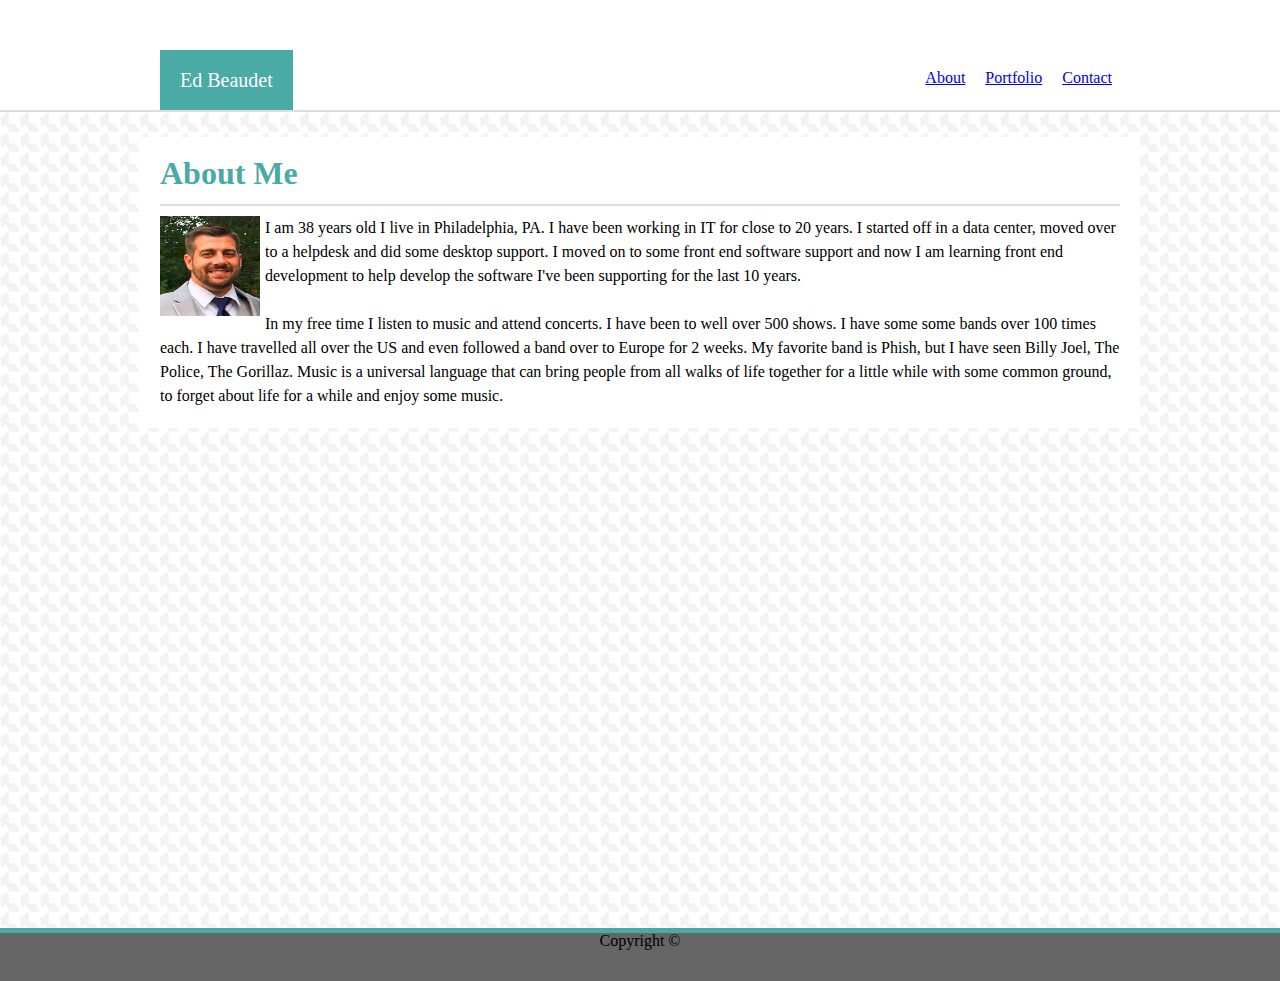
<file: index.html>
<!doctype HTML>
<html lang="en-us">

<head>
    <Title>About Ed Beaudet</Title>
    <link rel="stylesheet" type="text/css" href="assets/css/reset.css" />
    <link rel="stylesheet" type="text/css" href="assets/css/style.css" />
    <link rel="stylesheet" type="text/css" href="assets/images/" />
</head>
<Body>
    <div class="top-container">
        <header class="header">
            <h1 class="name">
                Ed Beaudet
            </h1>
            <div class="link-container">
                <a class="about-link" href="./index.html"> About</a>
                <a class="portfolio-link" href="./portfolio.html"> Portfolio</a>
                <a class="contact-link" href="./contact.html"> Contact</a>
            </div>
        </header>
    </div>

    <section class="middle-container">
        <div class="aboutMe">
            <div class="pic-info">
                <h1 class="pageHeading">
                    About Me
                </h1>
                <img src="assets/images/ProfilePic (2).PNG" </img> <p>
                I am 38 years old I live in Philadelphia, PA. I have been working in IT for close to 20 years. I
                started off in a data center, moved over to a helpdesk
                and did some desktop support. I moved on to some front end software support and now I am learning front
                end development to help develop the software I've
                been supporting for the last 10 years.
                <br><br>
                In my free time I listen to music and attend concerts. I have been to well over 500 shows. I have some
                some bands over 100 times each. I have travelled all over the US and even followed a band over to
                Europe for 2 weeks. My favorite band is
                Phish, but I have seen Billy Joel, The Police, The Gorillaz.
                Music is a universal language that can bring people from all walks of life together for a little while
                with some common ground, to forget about life for a while and enjoy
                some music.
                </p>
            </div>
        </div>
    </section>
    <footer>
        Copyright ©
    </footer>
</Body>

</html>
</file>
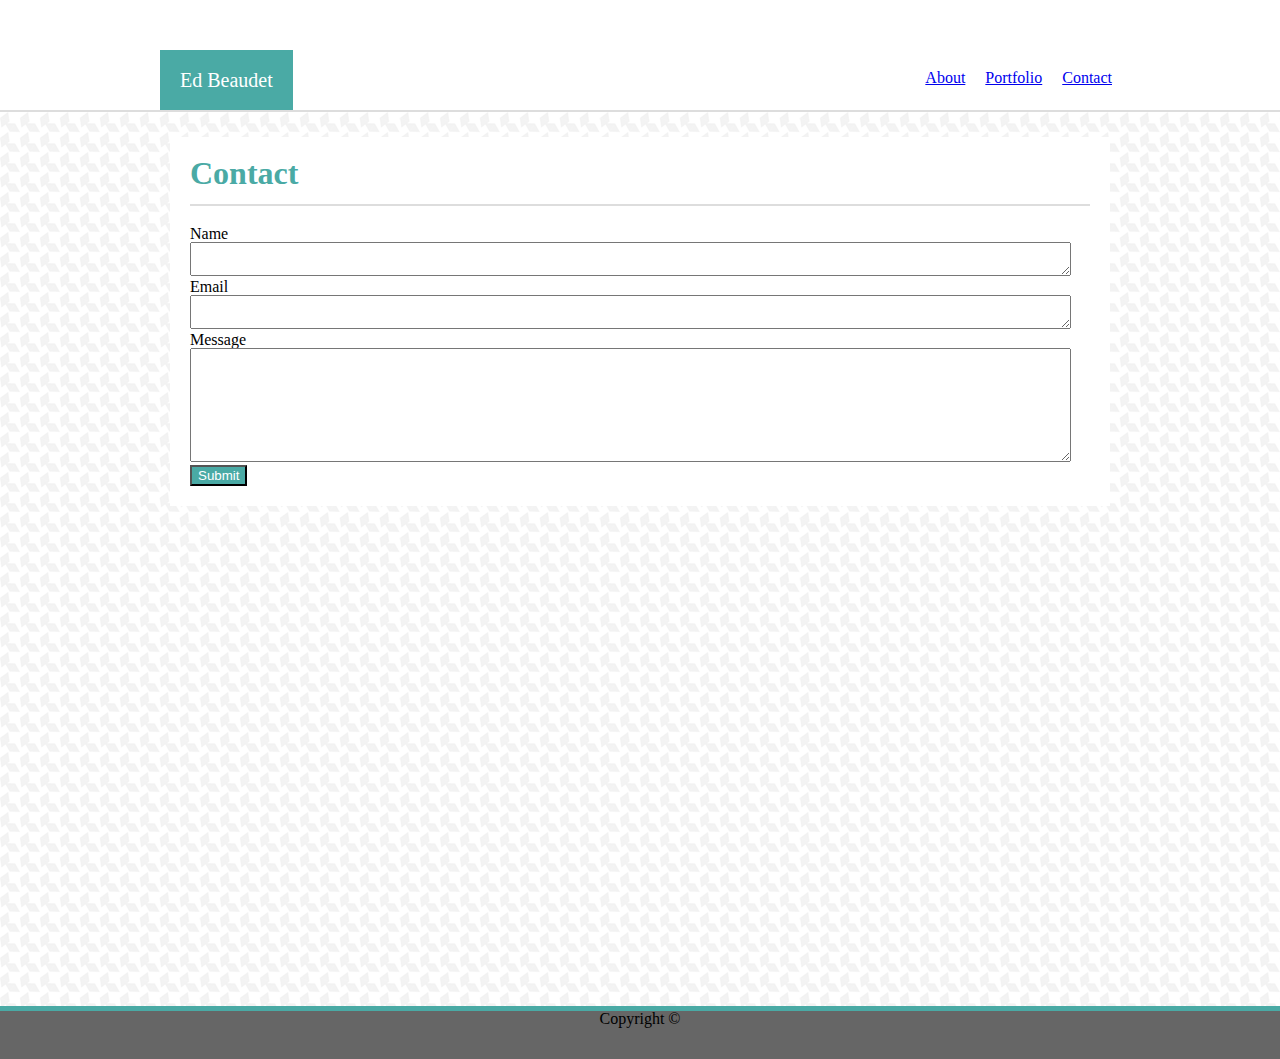
<file: contact.html>
<!doctype HTML>
<html lang="en-us">

<head>
    <Title>About Ed Beaudet</Title>
    <link rel="stylesheet" type="text/css" href="assets/css/reset.css" />
    <link rel="stylesheet" type="text/css" href="assets/css/style.css" />
    <link rel="stylesheet" type="text/css" href="assets/images/" />
</head>


<Body>
    <div class="top-container">
        <header class="header">
            <h1 class="name">
                Ed Beaudet
            </h1>
            <div class="link-container">
                <a class="about-link" href="./index.html"> About</a>
                <a class="portfolio-link" href="./portfolio.html"> Portfolio</a>
                <a class="contact-link" href="./contact.html"> Contact</a>
            </div>
        </header>
    </div>

    <section class="middle-container">
        <div class="aboutMe">
            <div class="contact-form">
                <h1 class="pageHeading">
                    Contact
                </h1>
                <div class="form">
                    <label>Name</label> <br>
                    <textarea class="textbox"></textarea> <br>
                    <label>Email</label> <br>
                    <textarea class="textbox"></textarea> <br>
                    <label>Message</label> <br>
                    <textarea class="textbox" id="txtMessage"></textarea> <br>
                    <button class="btnSubmit">Submit</button>
                </div>
            </div>
        </div>
    </section>
    <footer>
        Copyright ©
    </footer>

</html>
</file>
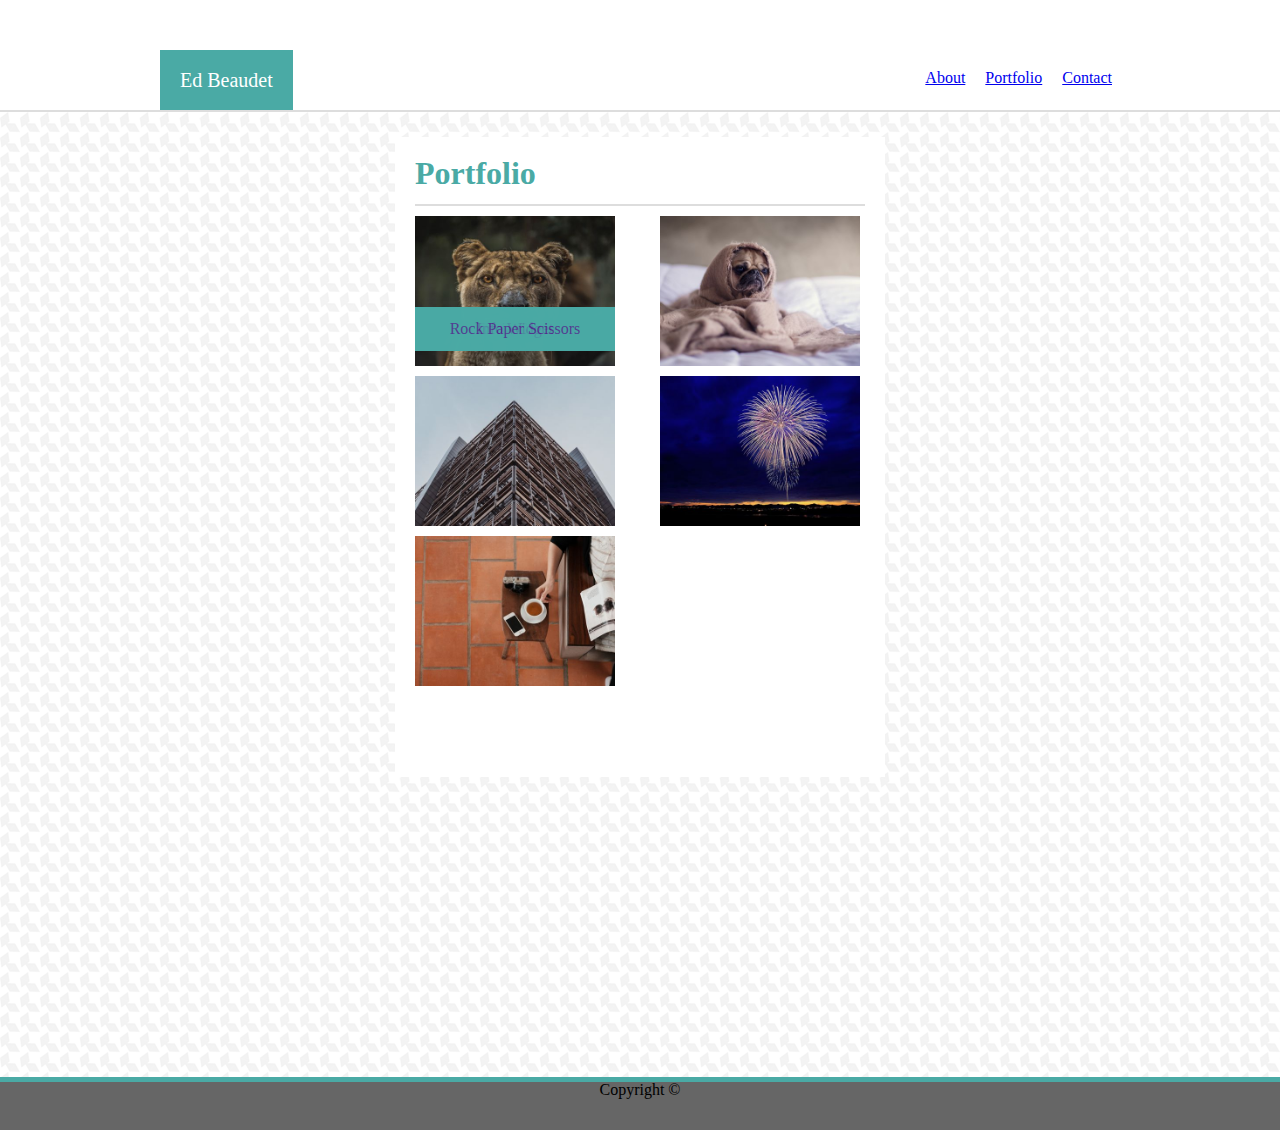
<file: portfolio.html>
<!doctype HTML>
<html lang="en-us">

<head>
    <Title>About Ed Beaudet</Title>
    <link rel="stylesheet" type="text/css" href="assets/css/reset.css" />
    <link rel="stylesheet" type="text/css" href="assets/css/style.css" />
    <link rel="stylesheet" type="text/css" href="assets/images/" />
</head>

<body>
    <div class="top-container">
        <header class="header">
            <h1 class="name">
                Ed Beaudet
            </h1>
            <div class="link-container">
                <a class="about-link" href="./index.html"> About</a>
                <a class="portfolio-link" href="./portfolio.html"> Portfolio</a>
                <a class="contact-link" href="./contact.html"> Contact</a>
            </div>
        </header>
    </div>
    <section class="middle-container">
        <div class="aboutMe">
            <section class="portfolio">
                <h1 class="pageHeading">
                    Portfolio
                </h1>
                <div class="divHangman">
                    <a class="aHangmanimg" >
                        <img class="imgHangman" src="assets/images/Hangman.jpg" alt="Hangman">
                    </a>
                    <a href="" target="_blank">
                        <p class="lblHangman">Hangman</p>
                    </a>
                </div>
                <div class="divRPGGame">
                    <a class="aRPGimg">
                        <img class="imgRPGGame" src="assets/images/RPG.jpg" alt="RPGGame">
                    </a>
                    <a href="" target="_blank">
                        <p class="lblRPGGame">RPG Game</p>
                    </a>
                </div>
                <div class="divTriviaGame">
                    <a class="aTriviaimg">
                        <img class="imgTriviaGame" src="assets/images/Trivia.jpg" alt="Trivia Game">
                    </a>
                    <a href="" target="_blank">
                        <p class="lbltriviaGame">Trivia Game</p>
                    </a>
                </div>
                <div class="divInfoWidget">
                    <a class="aInfoWidgetimg" >
                        <img class="imgInfoWidget" src="assets/images/Info.jpg" alt="InfoWidget">
                    </a>
                    <a href="" target="_blank">
                        <p class="lblInfoWidget">Info Widget</p>
                    </a>
                </div>
                <div class="divRPS">
                    <a class="aRPSimg">
                        <img class="imgRPS" src="assets/images/RPS.jpg" alt="RPS">
                    </a>
                    <a href="" target="_blank">
                        <p class="lblRPS">Rock Paper Scissors</p>
                    </a>
                </div>
            </section>
        </div>
    </section>
    <footer>
        Copyright ©
    </footer>
</Body>

</html>
</file>
<file: assets/css/style.css>
.top-container {
    width: 960px;
    margin: 0 auto;
}

.link-container {
    float:right;
    padding-top: 20px;
}

.header {
    float:left;
    width:960px;
    padding-top: 50px;
}

.name{
    background-color: #4aaaa5;
    color:white;
    font-family: Georgia, 'Times New Roman', Times, serif;
    font-size: 15pt;
    float:left;
    padding: 20px;
}

.about-link, .portfolio-link, .contact-link {
    padding: 8px;
    padding-top: 50px;
    height:25px;
}


.portfolio {
    background: white;
	width: 450px;
    margin: auto;
    margin-top: 25px;
    margin-bottom: 300px;
    padding: 20px;
    position: relative;
    height:600px;
}


.pic-info{
    background: white;
	width: 960px;
    margin: auto;
    margin-top: 25px;
    margin-bottom: 500px;
    padding: 20px;
    position: relative;
}
 
.middle-container {
    background-image: url("/assets/images/houndstooth-pattern.png");
    background-color: grey;
    width:100%;
    top:40px;
    bottom: 20px;
    float:left;
    border: 2px;
    border-width: 100%;
    border-top-style: solid;
    border-top-color: #dddddd;
    clear:both;
}

.aboutme {
	width: 980px;
	padding: 20px;
    margin: 20px;  
	position: relative;
    float: left;
}



img {
    float: left;
    height: 100px;
    width: 100px;
    padding-right:5px;
    padding-top:10px;
}

.pageHeading {
	color: #4aaaa5;
	padding-bottom: 15px;
    font-size: 2em;
    font-weight: bold;   
    border: 2px;
    border-bottom-style: solid;
    border-bottom-color: #dddddd;
} 

p {
    line-height: 1.5;
    margin-top: 10px;

}

footer{
    clear:both;
    text-align: center;
    width: 100%;
    height:3em;
    margin: 0 auto;
    background-color: #666666;
    border: 5px;
    border-top-style: solid;
    border-top-color: #4aaaa5;
}


.contact-form{
    background: white;
	width: 900px;
    margin: auto;
    margin-top: 25px;
    margin-bottom: 500px;
    padding: 20px;
    position: relative;
}

.form {
    padding-top:20px;
}

.textbox{
    height: 20px;
    width: 875px;
    padding-top:10px;
}

#txtMessage {
    height: 100px;
}

.btnSubmit {
    background-color: #4aaaa5;
    color:white;
}

.imgHangman, .imgTriviaGame, .imgRPS {
    float: left;
    position: relative;
    height:150px;
    width:200px;
    clear: both;
}


.imgInfoWidget, .imgRPGGame {
    float: right;
    position: relative;
    height:150px;
    width:200px;
}


.lblHangman {
    position: absolute;
	background: #4aaaa5;
	padding-top: 10px;
	padding-bottom: 10px;
    top: 160px;
    width:200px;
	text-align: center;
	opacity: .75;
}


.lblRPGGame {
    position: absolute;
	background: #4aaaa5;
	padding-top: 10px;
	padding-bottom: 10px;
    top: 160px;
    width:200px;
	text-align: center;
	opacity: .75;
}


.lbltriviaGame {
    position: absolute;
	background: #4aaaa5;
	padding-top: 10px;
	padding-bottom: 10px;
    top: 160px;
    width:200px;
	text-align: center;
	opacity: .75;
}

.lblInfoWidget {
    position: absolute;
	background: #4aaaa5;
	padding-top: 10px;
	padding-bottom: 10px;
    top: 160px;
    width:200px;
	text-align: center;
	opacity: .75;
}


.lblRPS {
    position: absolute;
	background: #4aaaa5;
	padding-top: 10px;
	padding-bottom: 10px;
    top: 160px;
    width:200px;
	text-align: center;
	opacity: .75;
}
</file>
